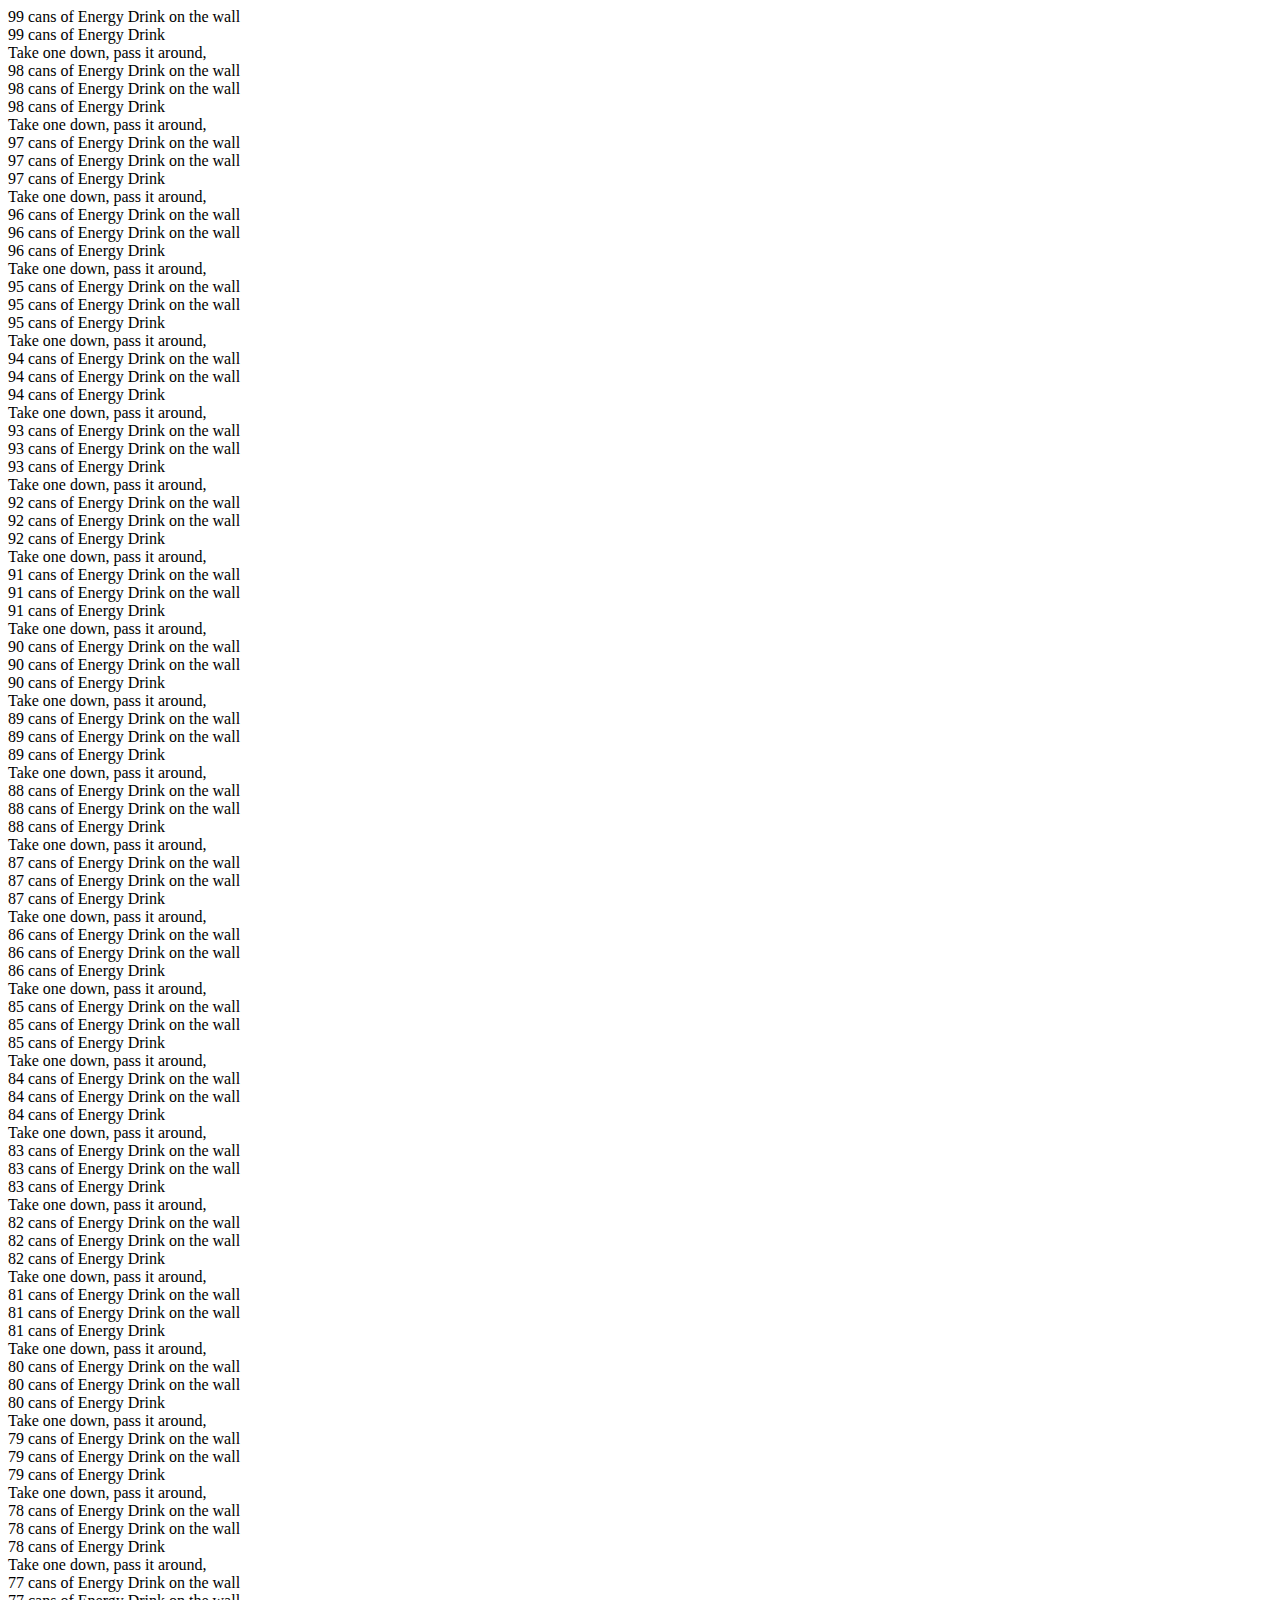
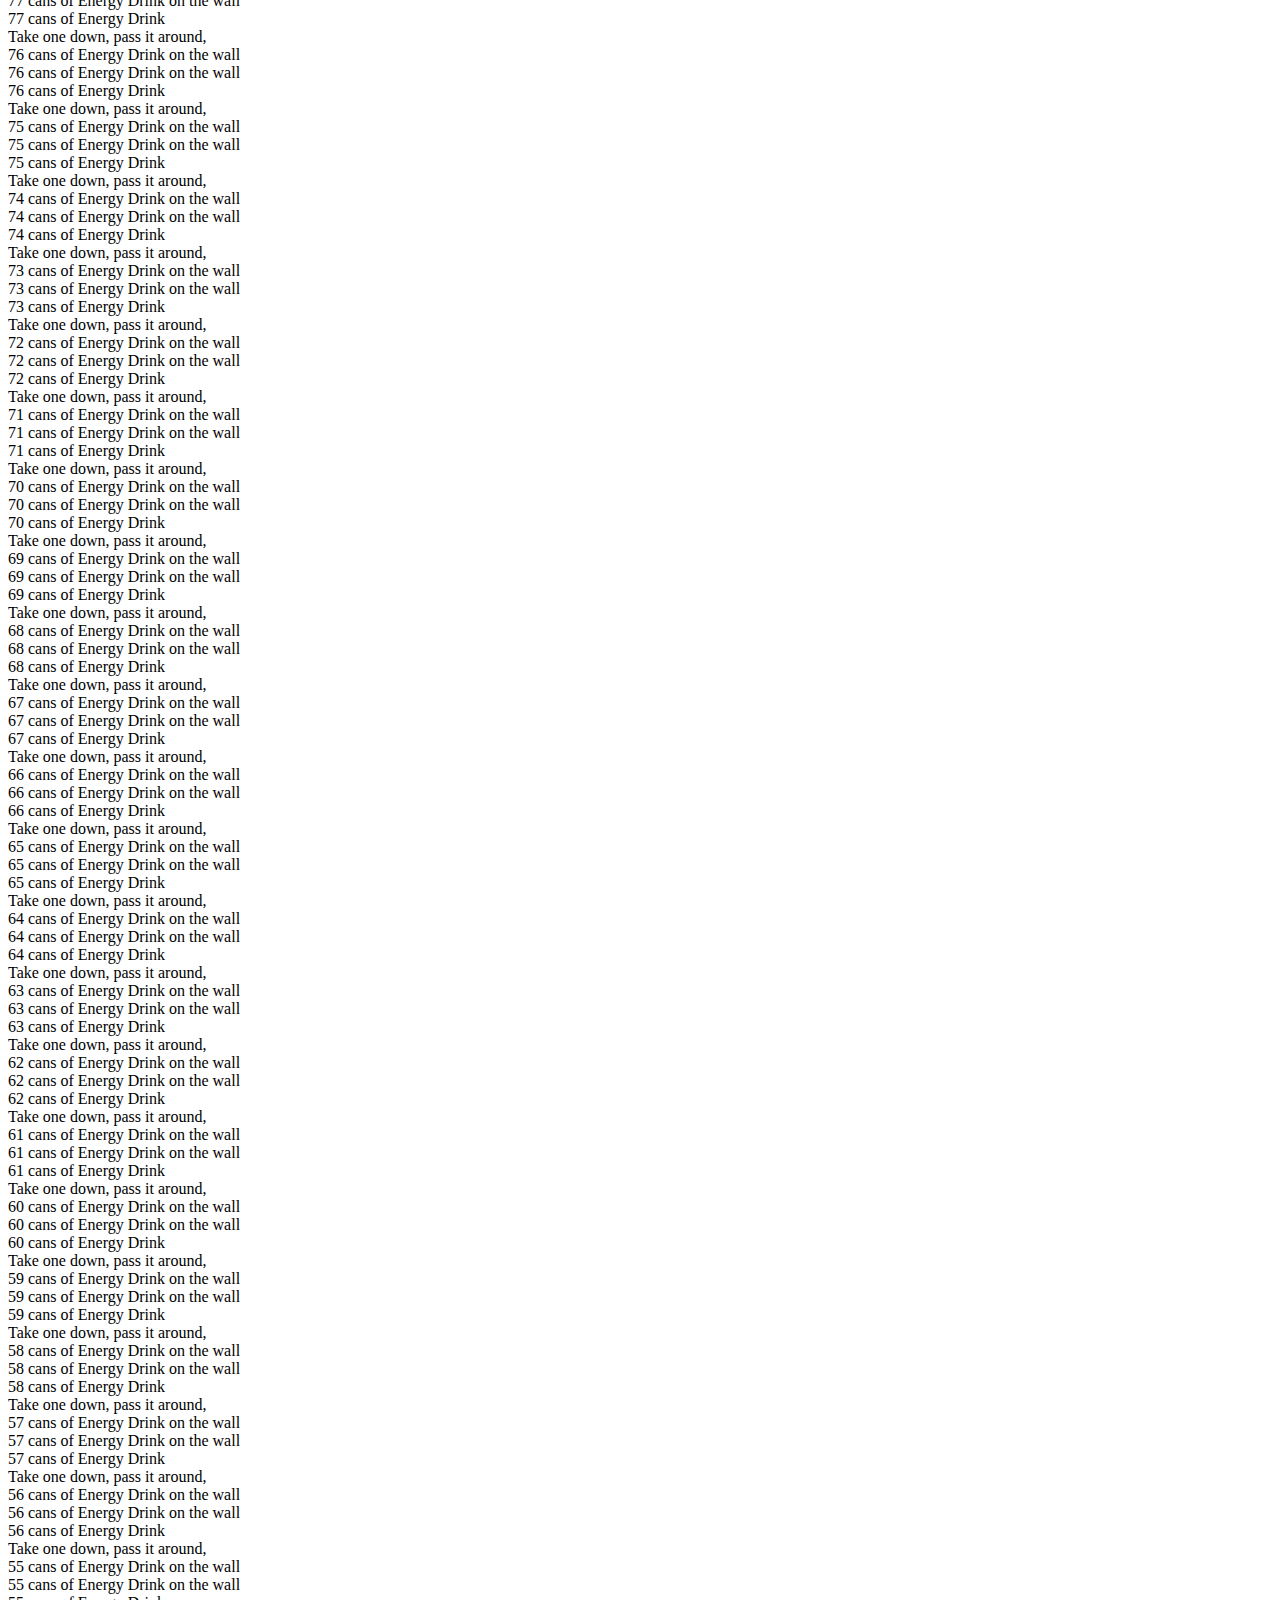
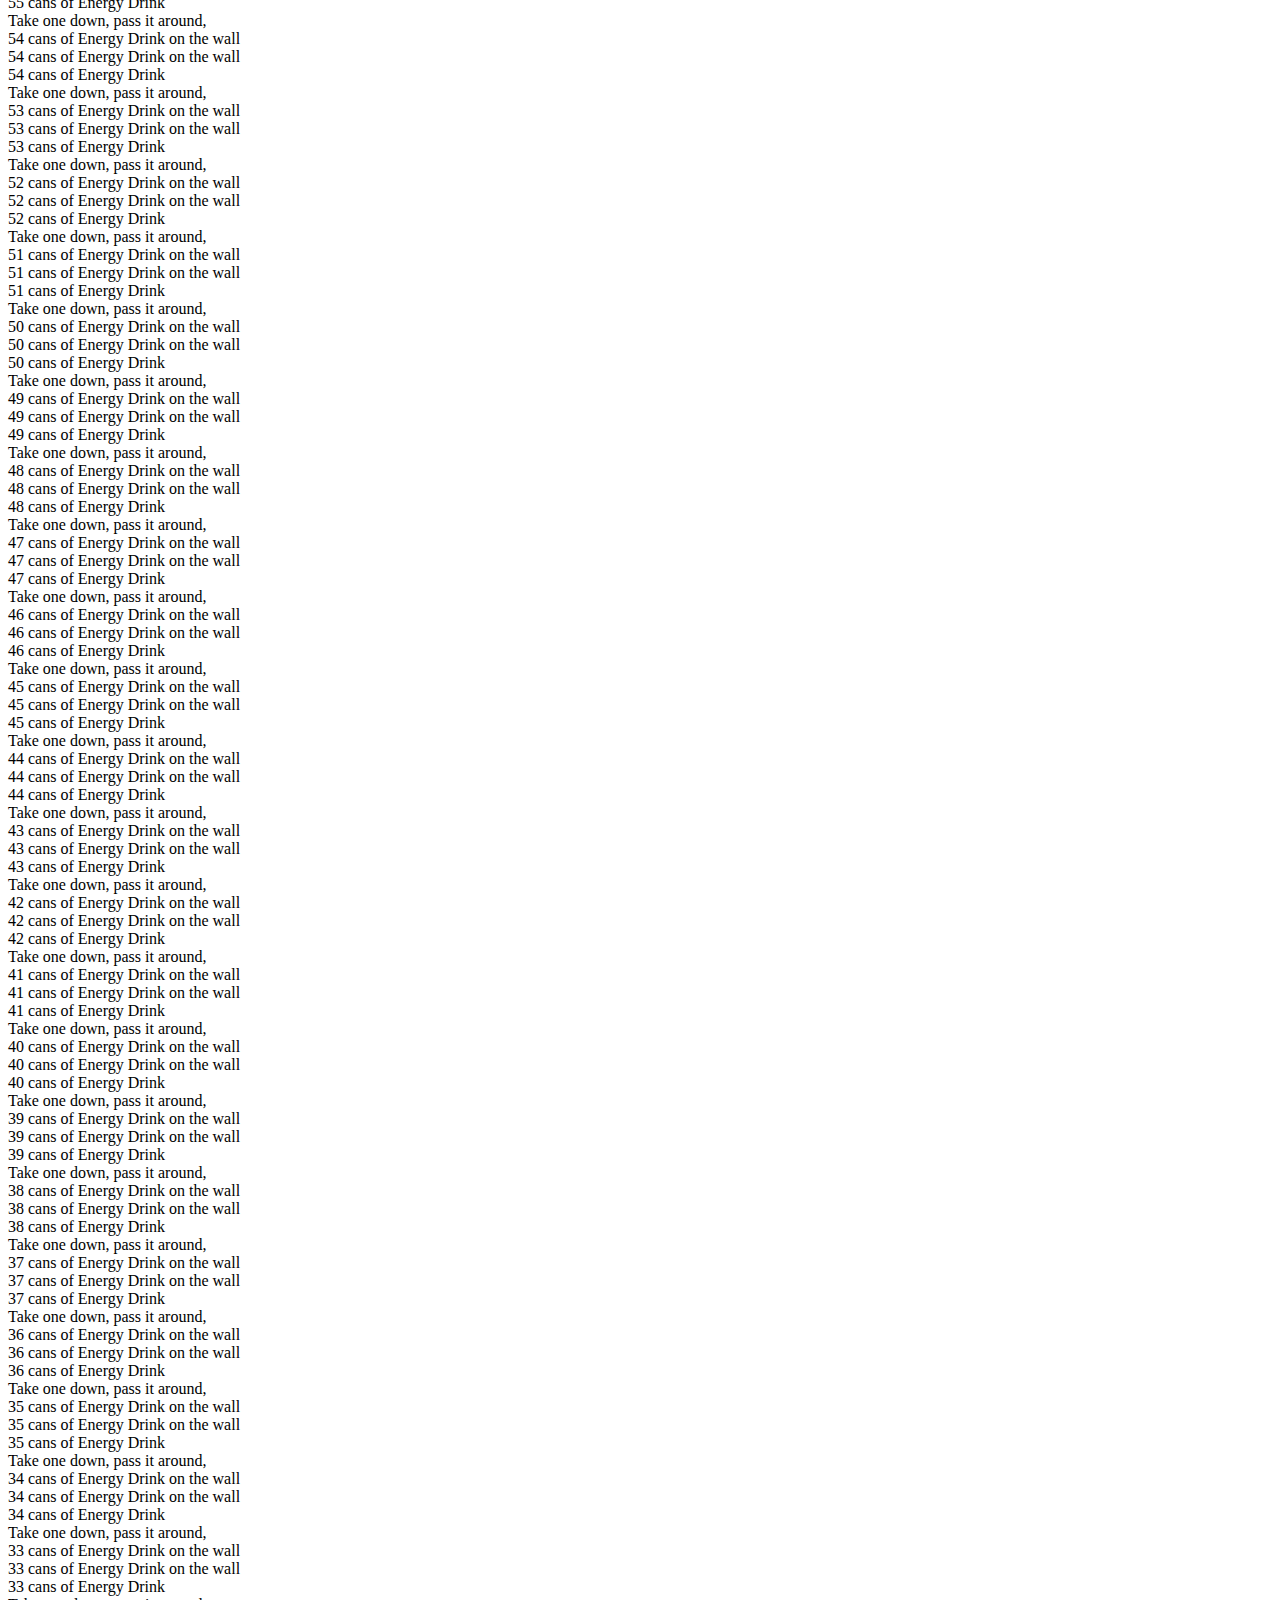
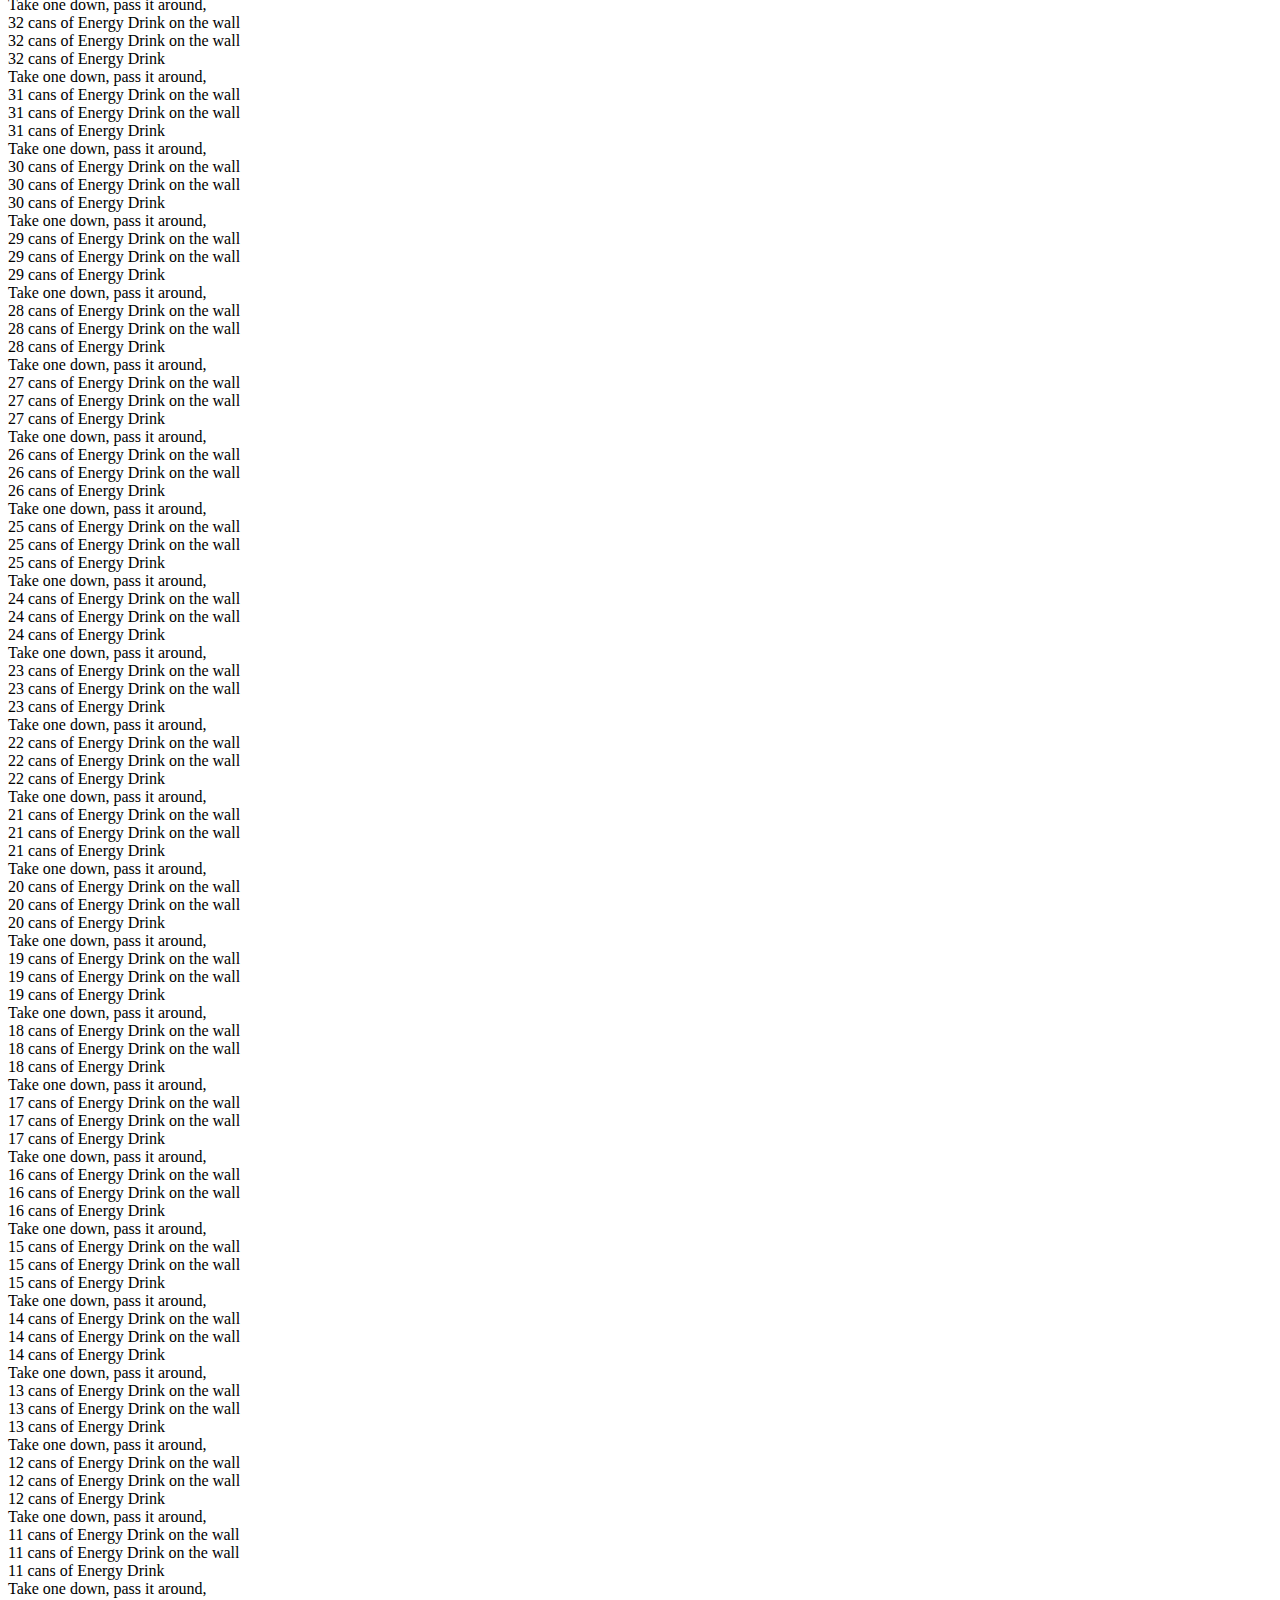
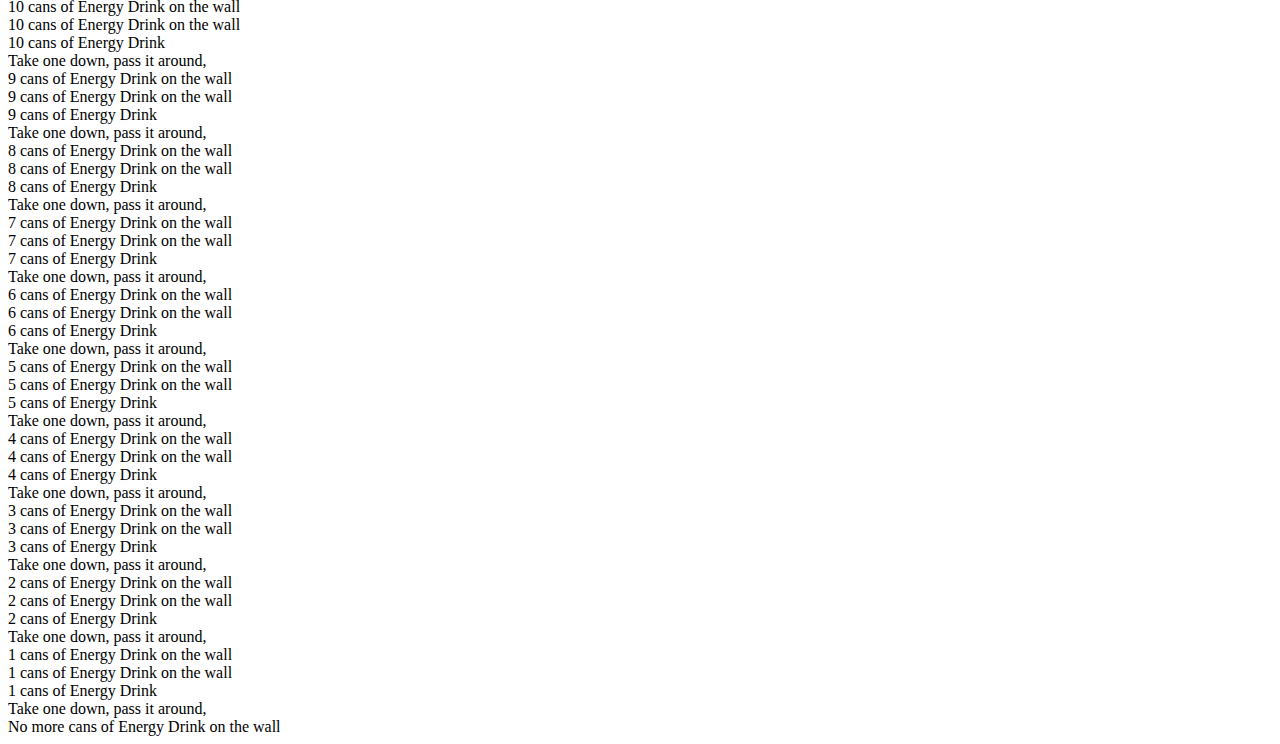
<file: 01 - First script/index.html>
<!doctype html>

<html>
<head>
	<title>A simple music</title>
	<meta charset="utf8">
</head>
<body>
	<script type="text/javascript">
		var drink = "Energy Drink";
		var lyrics = "";
		var cans = 99;

		while (cans > 0) {
			lyrics = lyrics + cans + " cans of " + drink + " on the wall <br />";
			lyrics = lyrics + cans + " cans of " + drink + "<br />";

			lyrics = lyrics + "Take one down, pass it around,<br />";

			if (cans > 1) {
				lyrics = lyrics + (cans-1) + " cans of " + drink + " on the wall <br />";
			}
			else {
				lyrics = lyrics + "No more cans of " + drink + " on the wall <br />";
			}

			cans = cans-1;

		}

		document.write(lyrics);
	</script>
</body>
</html>
</file>
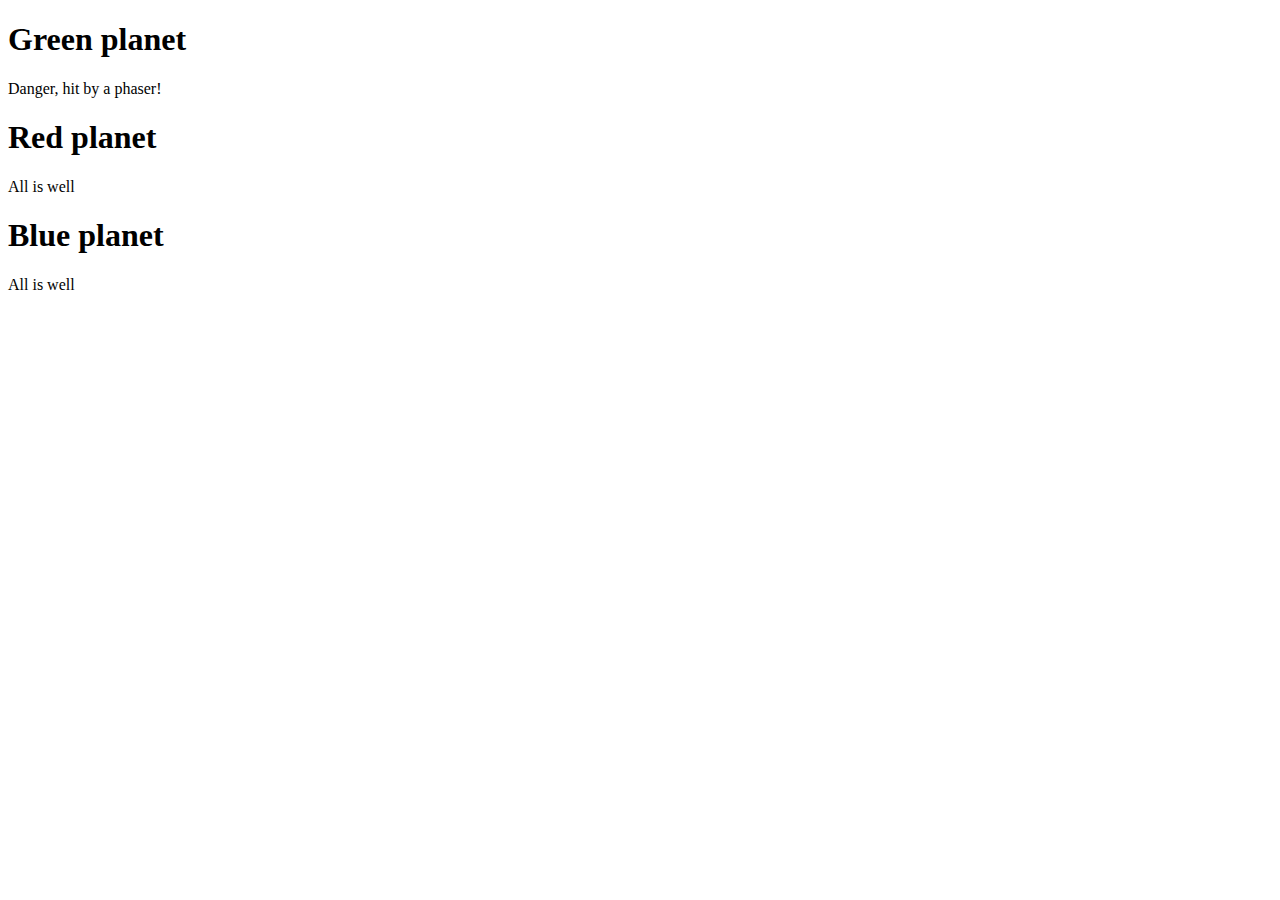
<file: Headfirst_HTML5/03_manipulate_element/index.html>
<!doctype html>

<html>
<head>
	<title>Status - Planets</title>
	<script type="text/javascript">
		function init() {
			var status = document.getElementById("greenplanet");
			status.innerHTML = "Danger, hit by a phaser!";	
		}
		
		window.onload = init;
	</script>
</head>
<body>
	<h1>Green planet</h1>
	<p id="greenplanet">All is well</p>
	<h1>Red planet</h1>
	<p id="redplanet">All is well</p>
	<h1>Blue planet</h1>
	<p id="blueplanet">All is well</p>
</body>
</html>
</file>
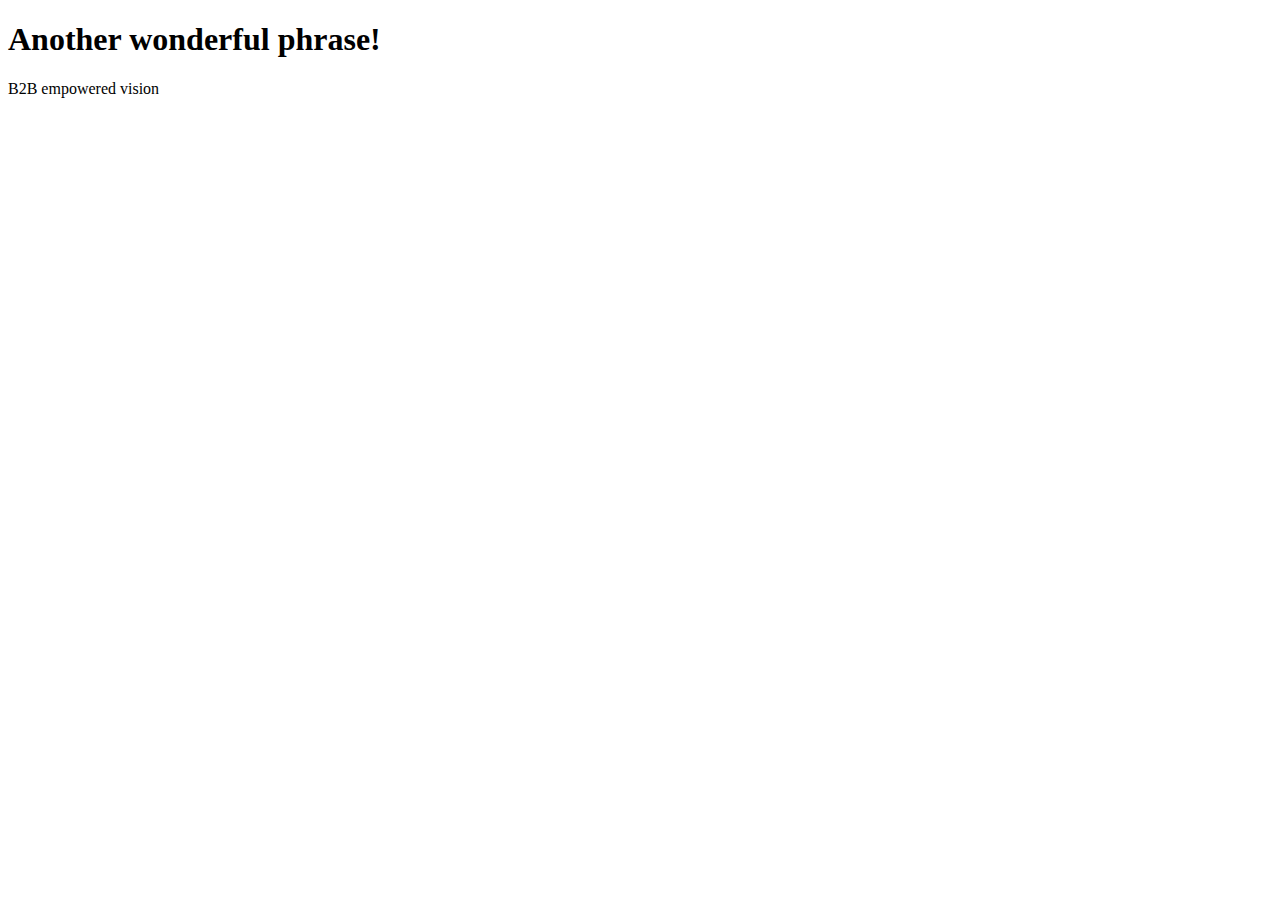
<file: Headfirst_HTML5/04_phrase_o_matic/index.html>
<!doctype html>
<html>
<head>
	<title>The Phrase-O-Matic</title>
	<script type="text/javascript">
		function makePhrases() {
			var words1 = ["24/7","Multi-tier", "30,000 foot","B2B","Win-Win"];
			var words2 = ["empowered","value-added","oriented","focused","aligned"];
			var words3 = ["process","solution","tipping-point","strategy","vision"];

			var rand1 = Math.floor(Math.random() * words1.length);
			var rand2 = Math.floor(Math.random() * words2.length);
			var rand3 = Math.floor(Math.random() * words3.length);

			var phrase = words1[rand1] + " " + words2[rand2] + " " + words3[rand3];
			var phraseElement = document.getElementById("phrase");
			phraseElement.innerHTML = phrase;
		}

		window.onload = makePhrases;
	</script>
</head>
<body>
	<h1>Another wonderful phrase!</h1>
	<p id="phrase"></p>
</body>
</html>
</file>
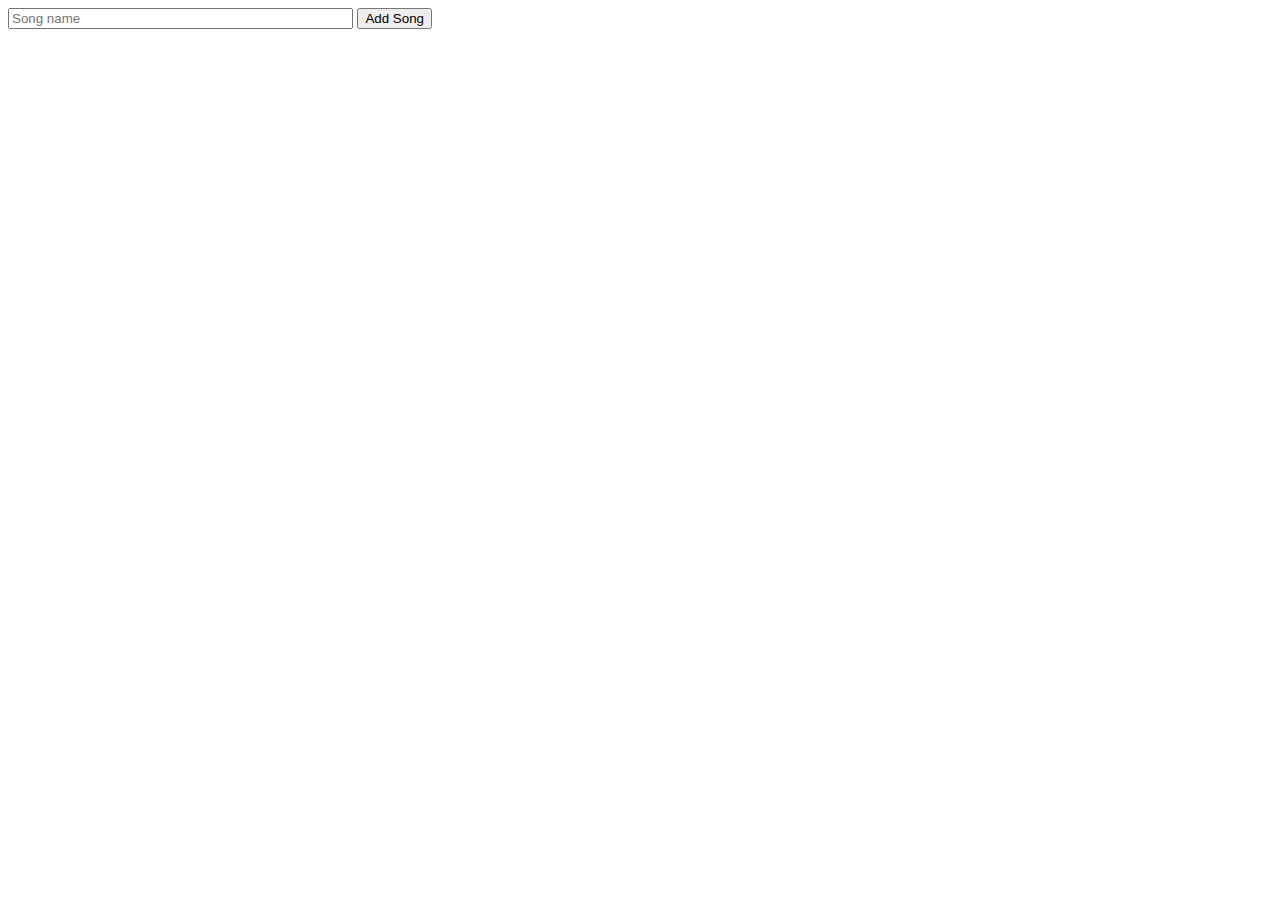
<file: Headfirst_HTML5/05_add_songs/index.html>
<!doctype html>
<html>
<head>
	<title>My playlist</title>
	<meta charset="utf-8">
	<script src="playlist_save.js"></script>
	<script src="playlist.js"></script>
	<link rel="stylesheet" href="playlist.css">
</head>
<body>
	<form>
		<input type="text" id="songTextInput" size="40" placeholder="Song name">
		<input type="button" id="addButton" value="Add Song">
	</form>
	<ul id="playlist">
    	
	</ul>
</body>
</html>
</file>
<file: Headfirst_HTML5/05_add_songs/playlist.css>
body {
	font-family: "Helvetica Neue", Arial, sans-serif;
}

ul {
	width: 320px;
	list-style-position: inside;
	list-style-type: none;
	padding: 0;
	margin: 10px 0 0 0;

}

li {
	border-left: 1px solid #d3d3d3;
	border-right: 1px solid #d3d3d3;
	border-bottom: 1px solid #d3d3d3;
	padding: 20px 10px;
}

li:only-child {
	border: 1px solid #d3d3d3;
}

li:first-child {
	border-radius: 3px 3px 0 0;
	border-top: 1px solid #d3d3d3;

}

li:last-child {
	border-radius: 0 0 3px 3px;
	border-bottom: 1px solid #d3d3d3;
	border-top: none;
}
</file>
